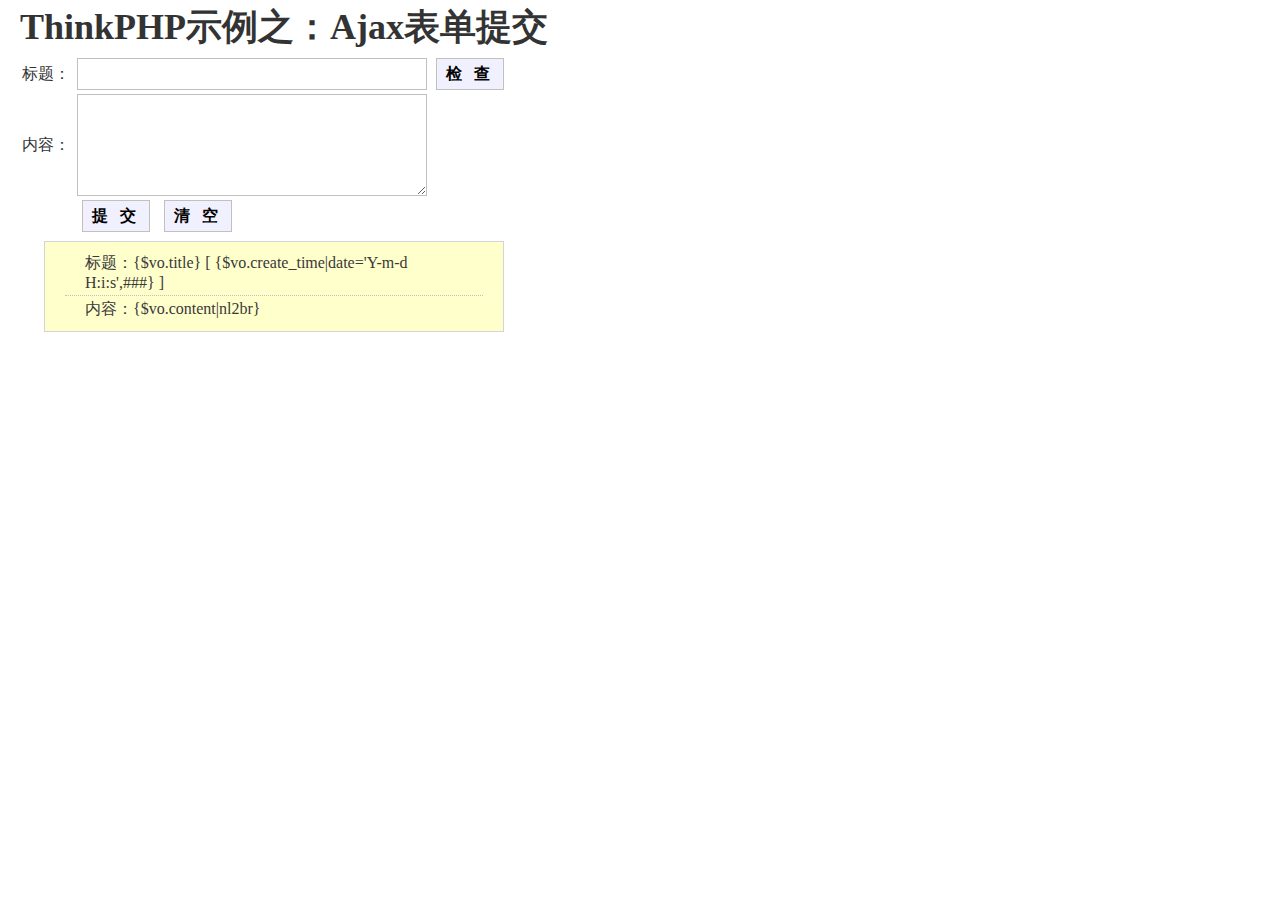
<file: ajax/Tpl/Index/index.html>
<!DOCTYPE HTML PUBLIC "-//W3C//DTD HTML 4.0 Transitional//EN">
<html>
    <head>
        <meta http-equiv="Content-Type" content="text/html; charset=utf-8">
        <title>ThinkPHP示例：Ajax表单提交</title>
    <load href="../Public/Js/Jquery/jquery.min.js" />
    <load href="../Public/Js/Jquery/jquery.form.js" />
	<style type="text/css">
	*{ padding: 0; margin: 0;font-size:16px; font-family: "微软雅黑"} 
	div{ padding: 3px 20px;} 
	body{ background: #fff; color: #333;}
	h2{font-size:36px}
	input,textarea {border:1px solid silver;padding:5px;width:350px}
	input{height:32px}
	input.button,input.submit{width:68px; margin:2px 5px;letter-spacing:4px;font-size:16px; font-weight:bold;border:1px solid silver; text-align:center; background-color:#F0F0FF;cursor:pointer}
	div.result{border:1px solid #d4d4d4; background:#FFC;color:#393939; padding:8px 20px;float:auto; width:85%;margin:2px}
	</style>
</head>
<body><script language="JavaScript">
    <!--
    $(function(){
        $('#form1').ajaxForm({
            beforeSubmit:  checkForm,  // pre-submit callback
            success:       complete,  // post-submit callback
            dataType: 'json',
        });
        function checkForm(){
            if( '' == $.trim($('#title').val())){
                $('#result').html('标题不能为空').show();
                return false;
            }
            //可以在此添加其它判断
        }
        function complete(data){
            if (data.status==1){
                $('#result').html(data.info).show();
                // 更新列表
                data = data.data;
                var html =  '<div class="result" style=\'font-weight:normal;background:#A6FF4D\'><div style="border-bottom:1px dotted silver">标题：'+data.title+'  [ '+data.create_time+' ]</div><div class="content">内容：'+data.content+'</div></div>';
                $('#list').prepend(html);
            }else{
                $('#result').html(data.info).show();
            }
        }

    });
    function checkTitle(){
        $.post('__URL__/checkTitle',{'title':$('#title').val()},function(data){
            $('#result').html(data.info).show();
        },'json');
    } 
    //-->
    </script>
    <div class="main">
        <h2>ThinkPHP示例之：Ajax表单提交</h2>
        <form id="form1" method='post' action="__URL__/insert">
            <table cellpadding=2 cellspacing=2>
                <tr>
                    <td colspan="2"><div id="result" class="result" style="display:none;"></div></td>
                </tr>
                <tr>
                    <td >标题：</td>
                    <td ><input type="text" name="title" id="title"> <input type="button" value="检 查" class="button" onClick="checkTitle()"></td>
                </tr>
                <tr>
                    <td >内容：</td>
                    <td><textarea name="content" id="content" rows="5" cols="25"></textarea></td>
                </tr>
                <tr>
                    <td><input type="hidden" name="ajax" value="1"></td>
                    <td><input type="submit"  class="button" value="提 交"> <input type="reset" class="button" value="清 空"></td>
                </tr>
                <tr>
                    <td colspan="2"> <div id="list" >
                            <volist name="list" id="vo">
                                <div class="result" style='font-weight:normal;<eq name="mod" value="1">background:#ECECFF</eq>'><div style="border-bottom:1px dotted silver">标题：{$vo.title}  [ {$vo.create_time|date='Y-m-d H:i:s',###} ]</div>
                                    <div class="content">内容：{$vo.content|nl2br}</div>
                                </div>
                            </volist>
                        </div>
                    </td>
                </tr>
            </table>
        </form>
    </div>
</body>
</html>
</file>
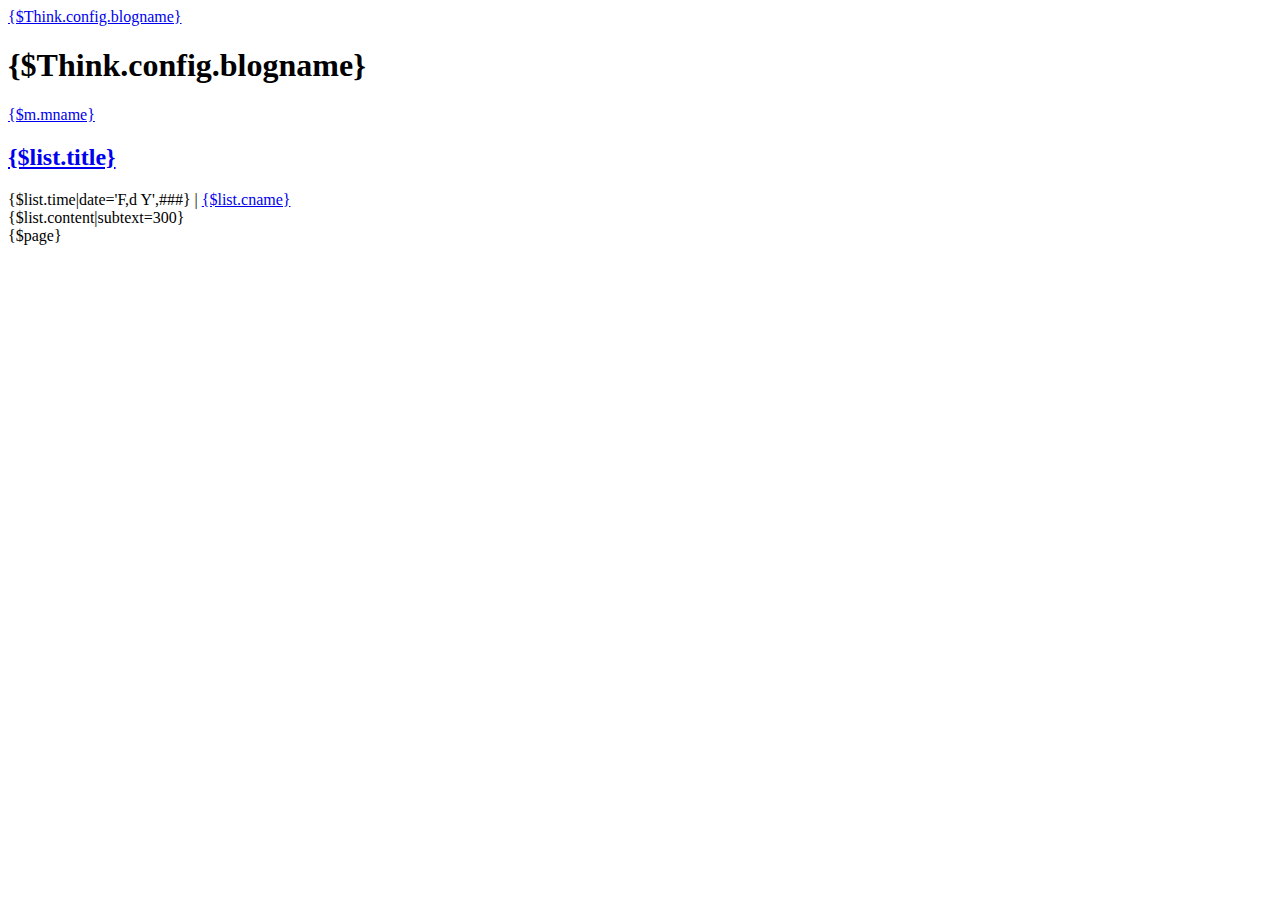
<file: examples/KyoMiniBlog/Template/Default/index.html>
﻿<include file="./Template/Default/header.html" />
<body>
<header id="header" class="clearfix">
  <div class="container">
    <div class="col-group">
      <div class="site-name"> <a id="logo" href="__ROOT__"> {$Think.config.blogname} </a>
        <h1>{$Think.config.blogname}</h1>
      </div>
      <div>
        <nav id="nav-menu" class="clearfix">
          <foreach name='menu' item='m'> <a class="<if condition='($m.mname eq 部落格)'>current<else /></if>" href="{$m.url}"  title="{$m.mname}">{$m.mname}</a> </foreach>
        </nav>
      </div>
    </div>
  </div>
</header>
<div id="body">
  <div class="container">
    <div class="col-group">
      <div class="col-8" id="main">
        <div class="res-cons">
          <foreach name='list' item='list'>
            <article class="post">
              <header>
              <h2 class="post-title"> <a href="{:U('/content/'.$list['aid'])}">{$list.title}</a> </h2>
              </heaer>
              <date class="post-meta"> {$list.time|date='F,d Y',###} | <a href="{:U('/List/'.$list['cid'])}">{$list.cname}</a> </date>
              <div class="post-content"> {$list.content|subtext=300} </div>
            </article>
          </foreach>
          {$page} </div>
      </div>
      <div id="secondary"> 
        <include file="./Template/Default/single.html" />
       </div>
    </div>
  </div>
</div>
</div>
<include file="./Template/Default/foother.html" />
</body>
</html>
</file>
